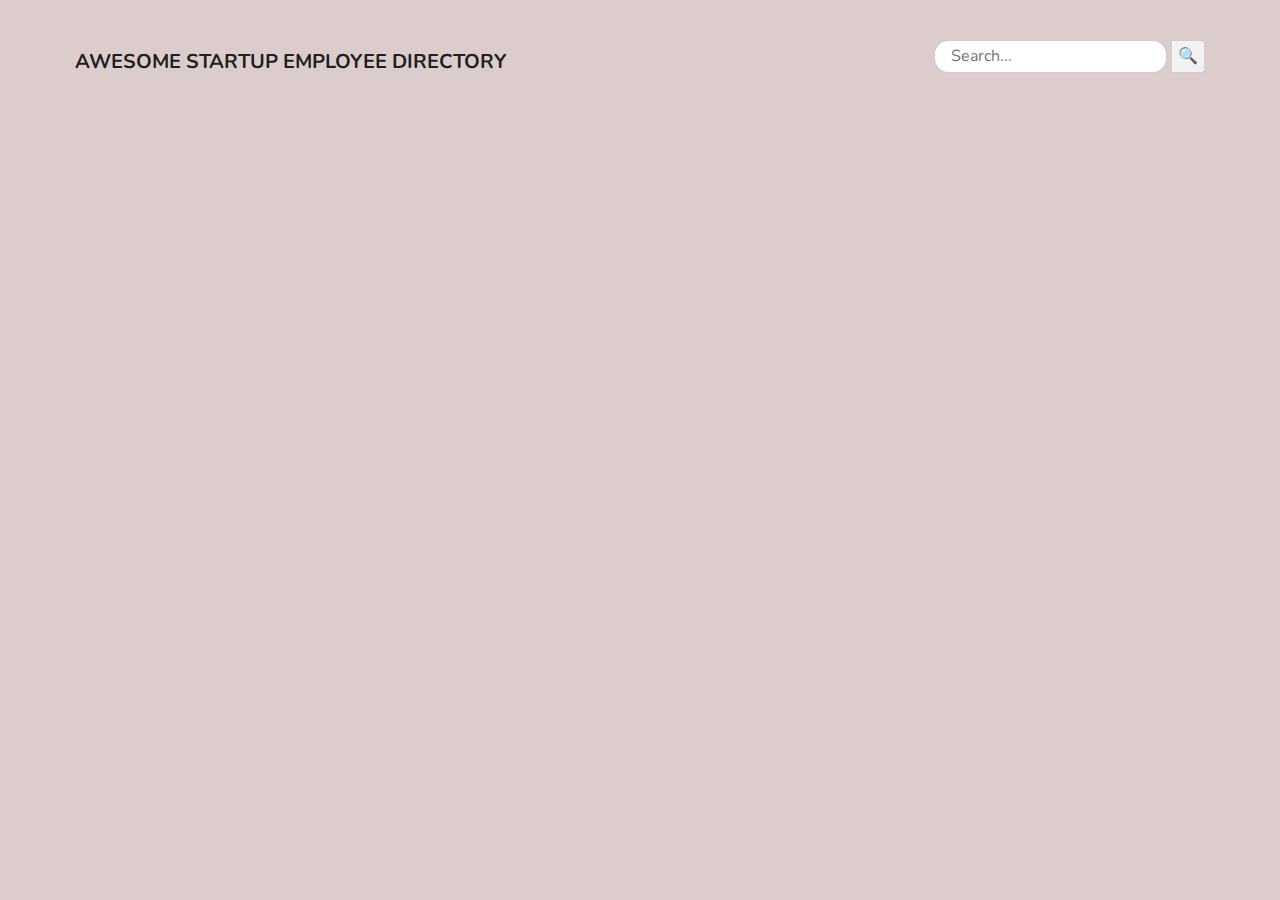
<file: index.html>
<!DOCTYPE html>
<html lang="en-US">
    <head>
        <title>Public API Requests</title>
        <meta charset="UTF-8">
        <meta name="viewport" content="width=device-width, initial-scale=1, shrink-to-fit=no">
        <link href="css/normalize.css" rel="stylesheet">
        <link href="css/styles.css" rel="stylesheet">
    </head>
    <body>

        <!-- =======================
            Gallery container 
        ======================== -->
        <header>
            <div class="header-inner-container">
                <div class="header-text-container">
                    <h1>AWESOME STARTUP EMPLOYEE DIRECTORY</h1>
                </div>
                
                <div class="search-container">
                    <!-- ======================
                        Search markup: 

                        You can use the commented out markup below as a template
                        for your search feature, but you must use JS to create and 
                        append it to `search-container` div.

                        IMPORTANT: Altering the arrangement of the markup and the 
                        attributes used may break the styles or functionality.

                        <form action="#" method="get">
                            <input type="search" id="search-input" class="search-input" placeholder="Search...">
                            <input type="submit" value="&#x1F50D;" id="search-submit" class="search-submit">
                        </form>
                    ======================= -->
                </div>
            </div>
        </header>

        <div id="gallery" class="gallery">
            <!-- ======================
                Gallery markup: 

                You can use the commented out markup below as a template
                for each of your Gallery items, but you must use JS to 
                create and append them to the `gallery` div.

                IMPORTANT: Altering the arrangement of the markup and the 
                attributes used may break the styles or functionality.

                <div class="card">
                    <div class="card-img-container">
                        <img class="card-img" src="https://placehold.it/90x90" alt="profile picture">
                    </div>
                    <div class="card-info-container">
                        <h3 id="name" class="card-name cap">first last</h3>
                        <p class="card-text">email</p>
                        <p class="card-text cap">city, state</p>
                    </div>
                </div>
            ======================= -->              
        </div>

        <!-- =======================
            Modal markup:

            You can use the commented out markup below as a template
            for your modal, but you must use JS to create and append 
            it to `body`.

            IMPORTANT: Altering the arrangement of the markup and the 
            attributes used may break the styles or functionality.

            <div class="modal-container">
                <div class="modal">
                    <button type="button" id="modal-close-btn" class="modal-close-btn"><strong>X</strong></button>
                    <div class="modal-info-container">
                        <img class="modal-img" src="https://placehold.it/125x125" alt="profile picture">
                        <h3 id="name" class="modal-name cap">name</h3>
                        <p class="modal-text">email</p>
                        <p class="modal-text cap">city</p>
                        <hr>
                        <p class="modal-text">(555) 555-5555</p>
                        <p class="modal-text">123 Portland Ave., Portland, OR 97204</p>
                        <p class="modal-text">Birthday: 10/21/2015</p>
                    </div>
                </div>

                // IMPORTANT: Below is only for exceeds tasks 
                <div class="modal-btn-container">
                    <button type="button" id="modal-prev" class="modal-prev btn">Prev</button>
                    <button type="button" id="modal-next" class="modal-next btn">Next</button>
                </div>
            </div>
        ======================== -->

        <!-- Add your JS here -->
        <script src="JS/app.js"></script>
  
    </body>
</html>
</file>
<file: css/styles.css>
/* ===================================== 
   Public API Request
======================================== */

@import url('https://fonts.googleapis.com/css?family=Nunito');

* {
	box-sizing: border-box;
}

html, body {
    width: 100%;
    max-width: 100%;
}

body {
    font-family: "Nunito", sans-serif;
    text-align: center;
    background: rgba(216, 199, 199, 0.9);
}

header {
    padding: 15px 5px 5px;
}

.header-inner-container {
    max-width: 1180px;
    margin: auto;
}

header h1 {
    font-size: 1.25em;
    color: rgba(7, 7, 7, 0.9);
    margin-top: 35px;
}

.search-input {
    padding: 0.4rem 1rem;
    border: 1px solid rgba(200, 200, 200, 0.9);
    border-radius: 0.90rem 0.90rem 0.90rem 0.90rem ;
    max-width: 20rem;
    transition: .4s ease-out;
    outline: none;
}

.search-input:active, .search-input:hover, .search-input:focus {
    border: 1px solid rgba(248, 62, 62, 0.9);
}

.search-submit {
    cursor: pointer;
    height: 33px;
    background: rgba(245, 245, 245, 0.9);
    border-radius: 0 0.25rem 0.25rem 0;
    border: 1px solid rgba(200, 200, 200, 0.9);
    transition: .4s ease-out;
    outline: none;
}

.search-submit:active, .search-submit:hover, .search-submit:focus {
    background: rgba(255, 255, 255, 0.9);
    border: 1px solid rgba(50, 50, 50, 0.9);
}


/* ===================================== 
   Gallery
======================================== */

.gallery {
    display: flex;
    flex-direction: row;
    flex-wrap: wrap;
    justify-content: space-evenly;
    width: 100%;
    max-width: 1200px;
    margin: auto;
}
  
.card {
    display: flex;
    flex-direction: row;
    flex-wrap: nowrap;
    justify-content: flex-start;
    cursor: pointer;
    width: 100%;
    max-width: 360px;
    margin: 10px 10px 20px;
    padding: 10px;
    background: rgba(253, 251, 251, 0.9);
    border-radius: 0.25em;
    border: 4px solid rgba(124, 75, 75, 0.863);
    transition: .4s ease-out;
    overflow: hidden;
}

.card-img {
    width: 95px;
    margin: 10px 15px auto 10px;
    border-radius: 50%;
}

.card-info-container {
    text-align: left;
}

.card-name {
    margin: 20px auto 0;
}

.card-text {
    font-size: 0.9em;
    color: rgba(2, 2, 2, 0.7);
    margin: 7px auto;
    transition: .4s ease-out;
}

.cap {
    text-transform: capitalize;
}


/* ===================================== 
   Modal
======================================== */

.modal-container {
    position: fixed;
    top: 0;
    right: 0;
    bottom: 0;
    left: 0;
    background: rgba(0, 0, 0, 0.7);
}

.modal {
    position: relative;
    width: 95%;
    max-width: 420px;
    min-height: 415px;
    margin: 10px auto auto;
    padding-bottom: 15px;
    background: rgb(29, 18, 18);
    border-radius: 0.25em;
    border: 1px solid rgba(100, 100, 100, 0.3);
    transition: .4s ease-out;
}

.modal-close-btn {
    position: absolute;
    top: 15px;
    right: 35px;
    cursor: pointer;
    color: rgba(0, 0, 0, 0.8);
    background: white (0, 0, 0, 0.8);
    outline: none;
    border-radius: 0.25em;
    border: none;
}

.modal-img {
    width: 150px;
    margin-top: 35px;
    border-radius: 50%;
}

.modal-name {
    margin-bottom: 5px;
}

.modal-text {
    color: rgba(50, 50, 50, 0.7);
    margin: 10px;
}

.modal hr {
    width: 75%;
    margin: 25px auto 30px;
    border-color: rgba(200, 200, 200, 0.2);
}

.modal-btn-container {
    display: flex;
    flex-direction: row;
    flex-wrap: nowrap;
    justify-content: space-evenly;
    width: 95%;
    max-width: 420px;
    padding: 10px 15px 15px;;
    margin: 10px auto auto;
    background: rgba(255, 255, 255, 1);
    border-radius: 0.25em;
    border: 1px solid rgba(100, 100, 100, 0.3);
}


.modal-btn-container .btn {
    display: inline-block;
    cursor: pointer;
    font-size: 0.85em;
    text-transform: uppercase;
    color: rgba(255, 255, 255, 0.9);
    padding: 0.75em 1.5em;
    background: rgba(0, 0, 0, 0.8);
    border-radius: 0.35em;
    transition: .4s ease-out;
    outline: none;
  }
  

/* ===================================== 
   Media Queries
======================================== */

/* ===================================== 
   Tablet
======================================== */

@media (min-width: 768px) {
    .header-inner-container {
        display: flex;
        flex-direction: row;
        flex-wrap: nowrap;
        justify-content: space-between;
        padding-right: 25px;
        padding-left: 25px;
    }

    .header-text-container {
        text-align: left;
    }

    .search-container {
        margin-top: 25px;
    }

    .modal {
        margin-top: 100px;
    }
}


/* ===================================== 
   Desktop
   Hover styles on desktop 
======================================== */

@media (min-width: 1024px) {

    .card:hover {
        background: rgba(255, 255, 255, 1);
        border: 1px solid rgba(50, 50, 50, 0.9);
    }

    .card:hover .card-text {
        color: rgba(25, 25, 25, 1); 
    }

    .btn:hover {
        background: rgba(255, 255, 255, 1);
        color: rgba(25, 25, 25, 1); 
    }
}
</file>
